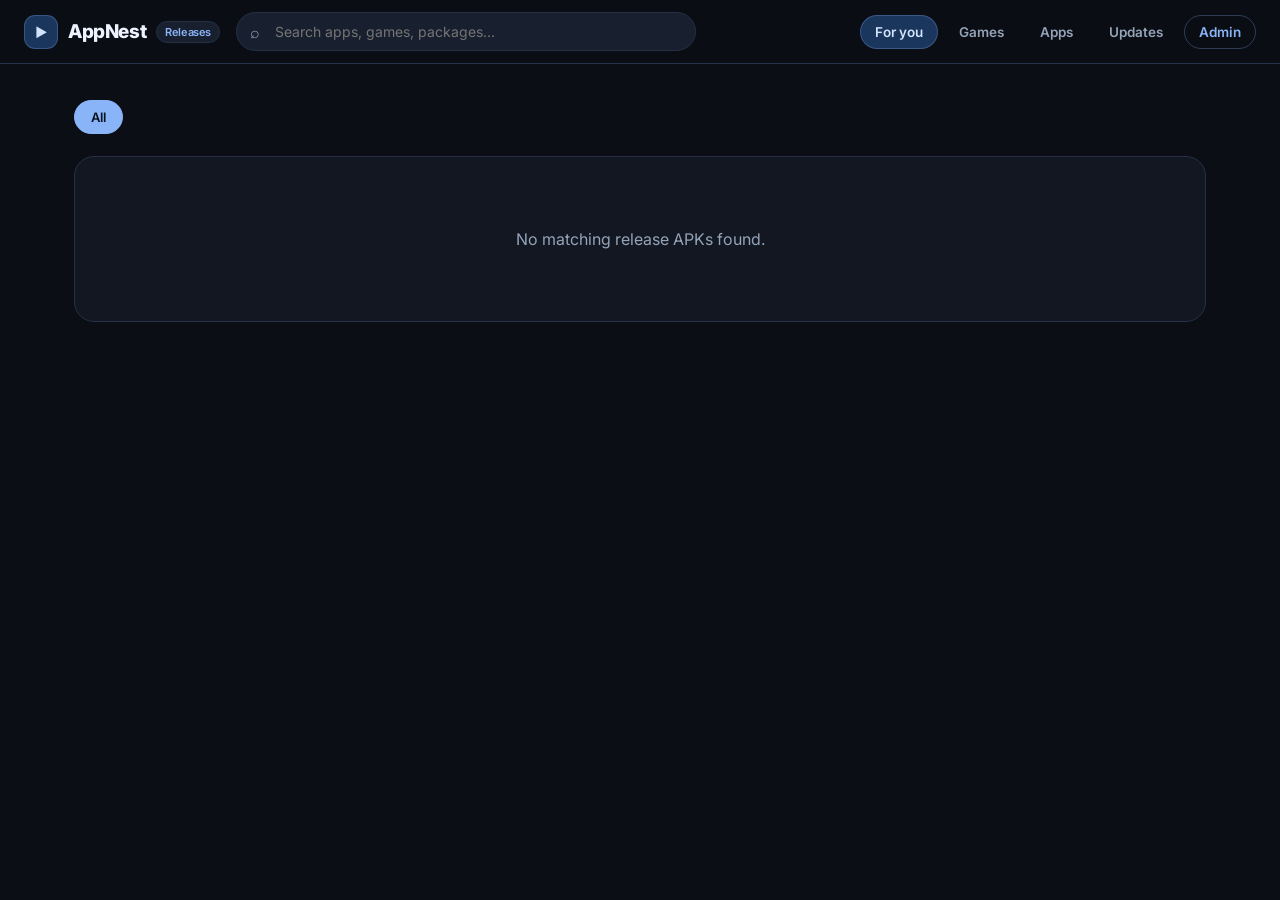
<file: index.html>
<!DOCTYPE html>
<html lang="en">
<head>
  <meta charset="utf-8">
  <meta name="viewport" content="width=device-width, initial-scale=1, viewport-fit=cover">
  <meta name="color-scheme" content="dark">
  <title>AppNest — RepoStore Web Edition</title>
  <link rel="preconnect" href="https://fonts.googleapis.com">
  <link href="https://fonts.googleapis.com/css2?family=Inter:wght@400;500;600;700;800&display=swap" rel="stylesheet">
  <link rel="stylesheet" href="css/style.css">
</head>
<body>
  <header class="topbar">
    <a class="brand" href="#">
      <span class="brand-badge">▶</span>
      <span class="brand-name">AppNest</span>
      <span class="brand-chip">Releases</span>
    </a>
    <div class="search-wrap">
      <span class="search-ico">⌕</span>
      <input class="search" id="q" type="search" placeholder="Search apps, games, packages...">
    </div>
    <nav class="nav-tabs" id="navTabs">
      <button class="nav-tab active" data-tab="home">For you</button>
      <button class="nav-tab" data-tab="games">Games</button>
      <button class="nav-tab" data-tab="apps">Apps</button>
      <button class="nav-tab" data-tab="updates">Updates</button>
      <a class="nav-tab admin-link" href="admin.html">Admin</a>
    </nav>
    <a class="mobile-admin-btn" href="admin.html" title="Admin Panel">⚙ Admin</a>
  </header>

  <main id="app" class="container"></main>

  <nav class="bottom-nav" aria-label="Primary navigation">
    <button class="bnav-btn active" data-tab="home"><span>⌂</span><small>Home</small></button>
    <button class="bnav-btn" data-tab="games"><span>◈</span><small>Games</small></button>
    <button class="bnav-btn" data-tab="apps"><span>⊞</span><small>Apps</small></button>
    <button class="bnav-btn" data-tab="updates"><span>↻</span><small>Updates</small></button>
  </nav>

  <div class="toast" id="t" role="status" aria-live="polite"></div>
  <script type="module" src="js/store.js"></script>
</body>
</html>
</file>
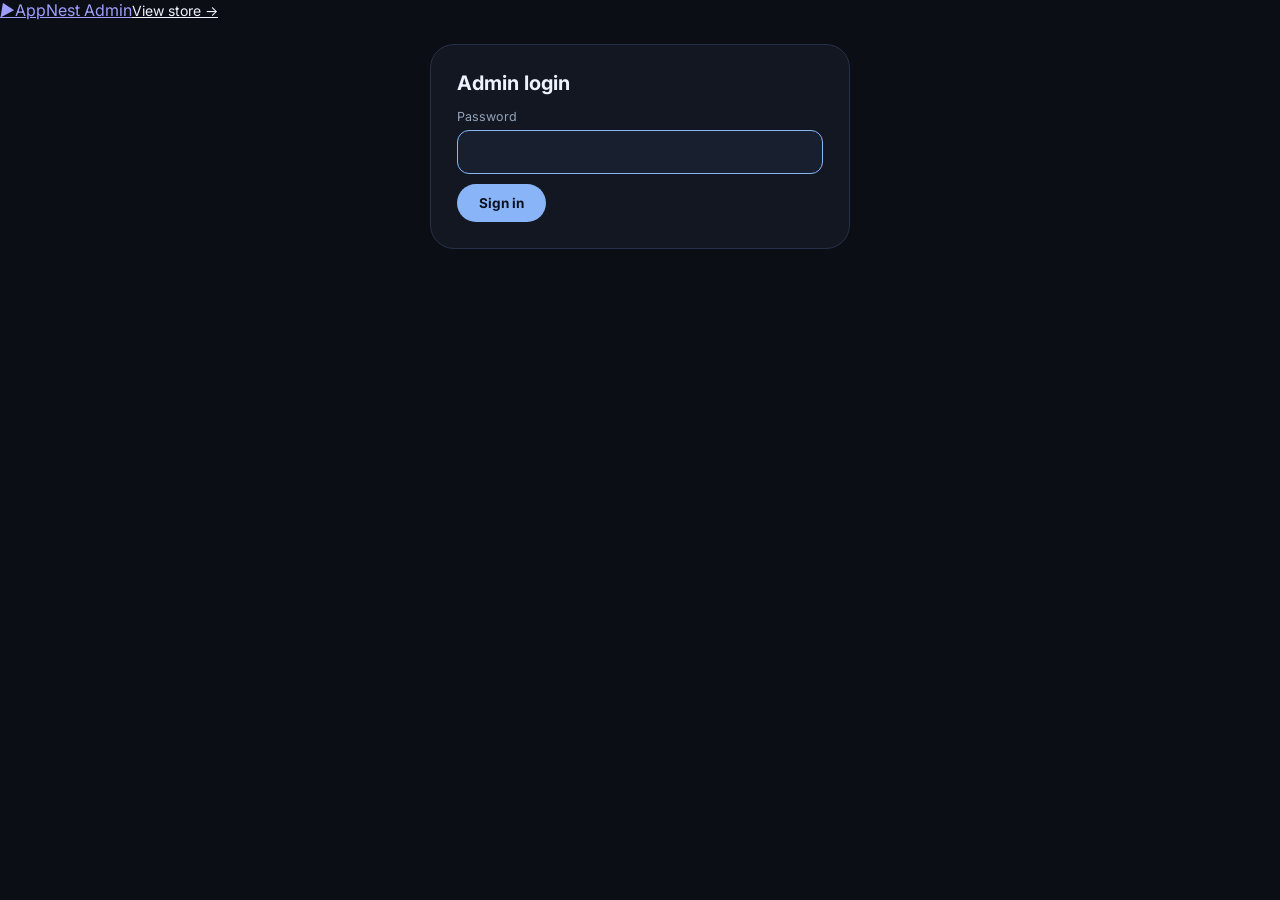
<file: admin.html>
<!DOCTYPE html>
<html lang="en"><head><meta charset="utf-8"><meta name="viewport" content="width=device-width, initial-scale=1, viewport-fit=cover"><meta name="color-scheme" content="dark"><title>AppNest Admin</title>
<link rel="preconnect" href="https://fonts.googleapis.com"><link href="https://fonts.googleapis.com/css2?family=Inter:wght@400;500;600;700;800&display=swap" rel="stylesheet">
<link rel="stylesheet" href="css/style.css"></head><body>
<header><a class="logo" href="index.html"><i>▶</i><span>AppNest Admin</span></a><span style="margin-left:auto"><a class="logo" style="font-size:14px;color:var(--mu)" href="index.html">View store →</a></span></header>
<main id="root"></main><div class="toast" id="t"></div>
<script type="module" src="js/admin.js"></script></body></html>
</file>
<file: css/style.css>
:root {
  --bg: #0b0e14;
  --surface: #121722;
  --surface-2: #181f2e;
  --surface-3: #20293d;
  --border: #263147;
  --text: #eef2ff;
  --muted: #94a3b8;
  --primary: #8ab4f8;
  --primary-container: #1b365d;
  --on-primary-container: #d2e3fc;
  --accent: #34d399;
  --danger: #ff7b8a;
  color-scheme: dark;
}

* {
  box-sizing: border-box;
  margin: 0;
}

html {
  scroll-behavior: smooth;
}

body {
  background: var(--bg);
  color: var(--text);
  font-family: "Inter", system-ui, -apple-system, sans-serif;
  min-height: 100vh;
  padding-bottom: calc(88px + env(safe-area-inset-bottom, 0px));
}

/* Top Bar */
.topbar {
  position: sticky;
  top: 0;
  z-index: 30;
  display: flex;
  align-items: center;
  gap: 16px;
  flex-wrap: wrap;
  padding: 12px 24px;
  padding-top: calc(12px + env(safe-area-inset-top, 0px));
  background: rgba(11, 14, 20, 0.88);
  backdrop-filter: blur(16px);
  border-bottom: 1px solid var(--border);
}

.brand {
  display: inline-flex;
  align-items: center;
  gap: 10px;
  text-decoration: none;
  color: var(--text);
  font-weight: 800;
  font-size: 19px;
  letter-spacing: -0.4px;
}

.brand-badge {
  width: 34px;
  height: 34px;
  border-radius: 11px;
  display: grid;
  place-items: center;
  font-size: 13px;
  background: var(--primary-container);
  color: var(--on-primary-container);
  border: 1px solid rgba(138, 180, 248, 0.25);
}

.brand-chip {
  font-size: 11px;
  font-weight: 600;
  padding: 3px 8px;
  border-radius: 999px;
  background: var(--surface-2);
  color: var(--primary);
  border: 1px solid var(--border);
}

.search-wrap {
  position: relative;
  flex: 1;
  min-width: 220px;
  max-width: 460px;
}

.search-ico {
  position: absolute;
  left: 14px;
  top: 50%;
  transform: translateY(-50%);
  color: var(--muted);
  font-size: 16px;
  pointer-events: none;
}

.search {
  width: 100%;
  background: var(--surface-2);
  border: 1px solid var(--border);
  border-radius: 999px;
  padding: 10px 16px 10px 38px;
  color: var(--text);
  font: inherit;
  font-size: 14px;
  outline: none;
  transition: border-color 0.2s, background 0.2s;
}

.search:focus {
  border-color: var(--primary);
  background: var(--surface-3);
}

.nav-tabs {
  display: flex;
  gap: 6px;
  margin-left: auto;
}

.nav-tab {
  background: transparent;
  border: 1px solid transparent;
  color: var(--muted);
  font: inherit;
  font-size: 13.5px;
  font-weight: 600;
  padding: 8px 14px;
  border-radius: 999px;
  cursor: pointer;
  transition: 0.2s;
}

.nav-tab:hover {
  color: var(--text);
  background: var(--surface-2);
}

.nav-tab.active {
  background: var(--primary-container);
  color: var(--on-primary-container);
  border-color: rgba(138, 180, 248, 0.28);
}

.nav-tab.admin-link {
  display: inline-flex;
  align-items: center;
  border-color: rgba(138, 180, 248, 0.28);
  color: var(--primary);
  text-decoration: none;
}

.nav-tab.admin-link:hover {
  background: var(--primary-container);
  color: var(--on-primary-container);
}

.mobile-admin-btn {
  display: none;
  align-items: center;
  gap: 5px;
  padding: 7px 12px;
  margin-left: auto;
  border: 1px solid rgba(138, 180, 248, 0.28);
  border-radius: 999px;
  background: var(--primary-container);
  color: var(--on-primary-container);
  font-size: 12.5px;
  font-weight: 700;
  text-decoration: none;
}

/* Main Container */
.container {
  max-width: 1180px;
  margin: 0 auto;
  padding: 20px 24px 40px;
}

/* Featured Banner Card (RepoStore Hero Card) */
.featured-card {
  display: grid;
  grid-template-columns: auto 1fr auto;
  align-items: center;
  gap: 20px;
  padding: 22px;
  border-radius: 24px;
  background: linear-gradient(135deg, var(--surface-2), var(--surface));
  border: 1px solid var(--border);
  cursor: pointer;
  transition: transform 0.2s, border-color 0.2s;
}

.featured-card:hover {
  transform: translateY(-2px);
  border-color: rgba(138, 180, 248, 0.45);
}

.featured-card .ic {
  width: 84px;
  height: 84px;
  border-radius: 22px;
  font-size: 34px;
}

.featured-meta .kicker {
  display: inline-flex;
  align-items: center;
  gap: 6px;
  font-size: 11.5px;
  font-weight: 700;
  text-transform: uppercase;
  letter-spacing: 0.8px;
  color: var(--primary);
  margin-bottom: 6px;
}

.featured-meta h1 {
  font-size: 26px;
  font-weight: 800;
  letter-spacing: -0.6px;
}

.featured-meta .dev {
  color: var(--muted);
  font-size: 13.5px;
  margin-top: 2px;
}

.featured-meta .tag-line {
  color: #cbd5e1;
  font-size: 14px;
  margin-top: 8px;
  line-height: 1.5;
}

/* Category Pills */
.pills {
  display: flex;
  gap: 8px;
  overflow-x: auto;
  padding: 16px 0 6px;
  scrollbar-width: none;
}

.pills::-webkit-scrollbar {
  display: none;
}

.pill {
  border: 1px solid var(--border);
  background: var(--surface);
  color: var(--muted);
  padding: 8px 16px;
  border-radius: 999px;
  font: inherit;
  font-size: 13px;
  font-weight: 600;
  cursor: pointer;
  white-space: nowrap;
  transition: 0.2s;
}

.pill:hover {
  color: var(--text);
  border-color: #3a4a6b;
}

.pill.on {
  background: var(--primary);
  color: #091220;
  border-color: var(--primary);
}

/* Sections & Grids */
.sec-head {
  display: flex;
  align-items: baseline;
  justify-content: space-between;
  margin: 28px 0 14px;
}

.sec-head h2 {
  font-size: 19px;
  font-weight: 700;
  letter-spacing: -0.3px;
}

.sec-sub {
  font-size: 12.5px;
  color: var(--muted);
}

.h-scroll {
  display: grid;
  grid-auto-flow: column;
  grid-auto-columns: minmax(156px, 176px);
  gap: 14px;
  overflow-x: auto;
  padding-bottom: 10px;
}

.store-card {
  background: var(--surface);
  border: 1px solid var(--border);
  border-radius: 20px;
  padding: 14px;
  cursor: pointer;
  display: flex;
  flex-direction: column;
  gap: 10px;
  transition: transform 0.18s, border-color 0.18s, background 0.18s;
}

.store-card:hover {
  transform: translateY(-2px);
  background: var(--surface-2);
  border-color: #3a4a6b;
}

.store-card .ic {
  width: 64px;
  height: 64px;
  border-radius: 17px;
  font-size: 26px;
}

.store-card b {
  font-size: 14px;
  font-weight: 700;
  white-space: nowrap;
  overflow: hidden;
  text-overflow: ellipsis;
}

.store-card .meta-row {
  display: flex;
  align-items: center;
  justify-content: space-between;
  font-size: 12px;
  color: var(--muted);
}

.list-grid {
  display: grid;
  grid-template-columns: repeat(auto-fill, minmax(310px, 1fr));
  gap: 12px;
}

.app-row {
  display: flex;
  align-items: center;
  gap: 14px;
  padding: 14px;
  border-radius: 18px;
  background: var(--surface);
  border: 1px solid var(--border);
  cursor: pointer;
  transition: 0.18s;
}

.app-row:hover {
  background: var(--surface-2);
  border-color: #3a4a6b;
}

.app-row .ic {
  width: 60px;
  height: 60px;
  border-radius: 16px;
  font-size: 24px;
  flex: none;
}

.app-row-info {
  min-width: 0;
  flex: 1;
}

.app-row-info b {
  display: block;
  font-size: 14.5px;
  font-weight: 700;
  white-space: nowrap;
  overflow: hidden;
  text-overflow: ellipsis;
}

.app-row-info small {
  display: block;
  color: var(--muted);
  font-size: 12.5px;
  margin-top: 3px;
  white-space: nowrap;
  overflow: hidden;
  text-overflow: ellipsis;
}

.ic {
  object-fit: cover;
  display: grid;
  place-items: center;
  font-weight: 800;
  color: #fff;
  flex: none;
}

/* Buttons */
.btn {
  display: inline-flex;
  align-items: center;
  justify-content: center;
  gap: 8px;
  border: 0;
  border-radius: 999px;
  padding: 11px 22px;
  font: inherit;
  font-size: 13.5px;
  font-weight: 700;
  cursor: pointer;
  background: var(--primary);
  color: #091220;
  transition: 0.18s;
  text-decoration: none;
}

.btn:hover {
  filter: brightness(1.06);
}

.btn.tonal {
  background: var(--primary-container);
  color: var(--on-primary-container);
}

.btn.ghost {
  background: var(--surface-2);
  color: var(--text);
  border: 1px solid var(--border);
}

.btn.red {
  background: #3a1218;
  color: var(--danger);
  border: 1px solid rgba(255, 123, 138, 0.25);
}

.pill-badge {
  padding: 7px 14px;
  border-radius: 999px;
  font-size: 12px;
  font-weight: 700;
  background: var(--primary-container);
  color: var(--on-primary-container);
}

/* App Detail View */
.back-btn {
  display: inline-flex;
  align-items: center;
  gap: 6px;
  background: var(--surface);
  border: 1px solid var(--border);
  color: var(--text);
  padding: 8px 14px;
  border-radius: 999px;
  font: inherit;
  font-size: 13px;
  font-weight: 600;
  cursor: pointer;
  margin-bottom: 18px;
}

.back-btn:hover {
  background: var(--surface-2);
}

.detail-hero {
  display: flex;
  gap: 20px;
  align-items: flex-start;
  flex-wrap: wrap;
  padding: 22px;
  border-radius: 24px;
  background: var(--surface);
  border: 1px solid var(--border);
}

.detail-hero .ic {
  width: 104px;
  height: 104px;
  border-radius: 26px;
  font-size: 42px;
}

.detail-main {
  flex: 1;
  min-width: 240px;
}

.detail-main h1 {
  font-size: 30px;
  font-weight: 800;
  letter-spacing: -0.6px;
}

.detail-dev {
  color: var(--primary);
  font-weight: 600;
  font-size: 14px;
  margin-top: 4px;
}

.detail-tagline {
  color: #cbd5e1;
  margin-top: 10px;
  line-height: 1.55;
  font-size: 14.5px;
}

.detail-actions {
  display: flex;
  gap: 10px;
  flex-wrap: wrap;
  margin-top: 16px;
}

.stats-strip {
  display: grid;
  grid-template-columns: repeat(auto-fit, minmax(120px, 1fr));
  gap: 10px;
  margin: 16px 0;
}

.stat-box {
  background: var(--surface);
  border: 1px solid var(--border);
  border-radius: 18px;
  padding: 14px;
  text-align: center;
}

.stat-box b {
  display: block;
  font-size: 16px;
  font-weight: 800;
}

.stat-box span {
  display: block;
  font-size: 12px;
  color: var(--muted);
  margin-top: 3px;
}

.shots {
  display: flex;
  gap: 12px;
  overflow-x: auto;
  padding-bottom: 8px;
}

.shots img {
  height: 360px;
  border-radius: 18px;
  border: 1px solid var(--border);
  background: var(--surface);
}

.info-card {
  background: var(--surface);
  border: 1px solid var(--border);
  border-radius: 20px;
  padding: 18px 20px;
  color: #cbd5e1;
  line-height: 1.7;
  white-space: pre-wrap;
  font-size: 14px;
}

.empty {
  text-align: center;
  color: var(--muted);
  padding: 72px 16px;
  background: var(--surface);
  border: 1px solid var(--border);
  border-radius: 20px;
  margin-top: 16px;
}

/* Toast */
.toast {
  position: fixed;
  left: 50%;
  bottom: 24px;
  transform: translate(-50%, 120px);
  background: var(--surface-3);
  color: var(--text);
  border: 1px solid var(--border);
  padding: 12px 20px;
  border-radius: 999px;
  font-size: 13.5px;
  font-weight: 600;
  transition: transform 0.32s ease;
  z-index: 50;
  box-shadow: 0 12px 32px rgba(0, 0, 0, 0.45);
}

.toast.on {
  transform: translate(-50%, 0);
}

/* Bottom Nav (Mobile) */
.bottom-nav {
  display: none;
}

/* Admin Panel Compatibility */
.panel {
  background: var(--surface);
  border: 1px solid var(--border);
  border-radius: 24px;
  padding: 26px;
  margin: 24px auto;
  max-width: 740px;
}

.panel h2 {
  margin-bottom: 12px;
  font-size: 20px;
}

label {
  display: block;
  font-size: 12.5px;
  color: var(--muted);
  margin: 14px 0 6px;
}

input, select, textarea {
  width: 100%;
  padding: 11px 14px;
  border: 1px solid var(--border);
  border-radius: 12px;
  background: var(--surface-2);
  color: var(--text);
  font: inherit;
  outline: none;
}

input:focus, textarea:focus, select:focus {
  border-color: var(--primary);
}

.two {
  display: grid;
  grid-template-columns: 1fr 1fr;
  gap: 0 14px;
}

.arow {
  display: flex;
  align-items: center;
  gap: 12px;
  padding: 12px 0;
  border-bottom: 1px solid var(--border);
}

.arow div {
  flex: 1;
  min-width: 0;
}

.arow small {
  color: var(--muted);
  display: block;
}

@media (max-width: 760px) {
  .nav-tabs, .brand-chip {
    display: none;
  }

  .mobile-admin-btn {
    display: inline-flex;
  }

  .featured-card {
    grid-template-columns: auto 1fr;
  }

  .featured-card .btn {
    grid-column: 1 / -1;
    width: 100%;
  }

  .bottom-nav {
    position: fixed;
    left: 0;
    right: 0;
    bottom: 0;
    z-index: 35;
    display: grid;
    grid-template-columns: repeat(4, 1fr);
    background: rgba(11, 14, 20, 0.94);
    backdrop-filter: blur(16px);
    border-top: 1px solid var(--border);
    padding: 6px 8px calc(6px + env(safe-area-inset-bottom, 0px));
  }

  .bnav-btn {
    background: none;
    border: 0;
    color: var(--muted);
    display: flex;
    flex-direction: column;
    align-items: center;
    gap: 2px;
    padding: 6px 4px;
    border-radius: 12px;
    font: inherit;
    cursor: pointer;
  }

  .bnav-btn span {
    font-size: 17px;
    line-height: 1.1;
  }

  .bnav-btn small {
    font-size: 11px;
    font-weight: 600;
  }

  .bnav-btn.active {
    background: var(--primary-container);
    color: var(--on-primary-container);
  }

  .toast {
    bottom: 76px;
  }

  .two {
    grid-template-columns: 1fr;
  }
}
</file>
